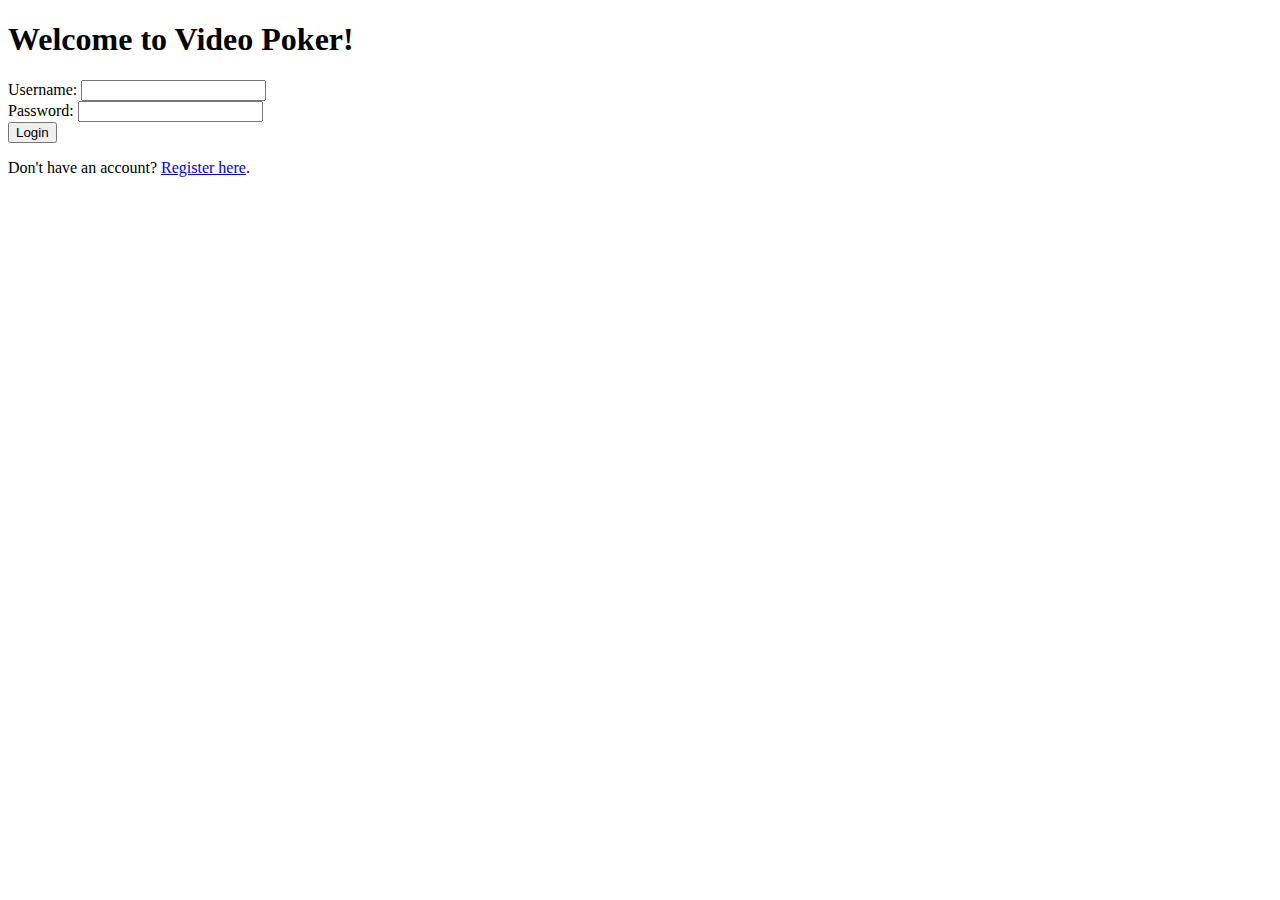
<file: src/main/resources/templates/index.html>
<!DOCTYPE html>
<html xmlns:th="http://www.thymeleaf.org">
<head>
    <link rel="stylesheet" th:href="@{/css/styles.css}">
    <title>Video Poker - Login</title>
</head>
<body>
<h1 th:text="${message}">Welcome to Video Poker!</h1>
<div th:if="${error}" style="color: red;" th:text="${error}"></div>
<form action="/login" method="post">
    <label for="username">Username:</label>
    <input type="text" id="username" name="username" required>
    <br>
    <label for="password">Password:</label>
    <input type="password" id="password" name="password" required>
    <br>
    <button type="submit">Login</button>
</form>
<p>Don't have an account? <a href="/register">Register here</a>.</p>
</body>
</html>
</file>
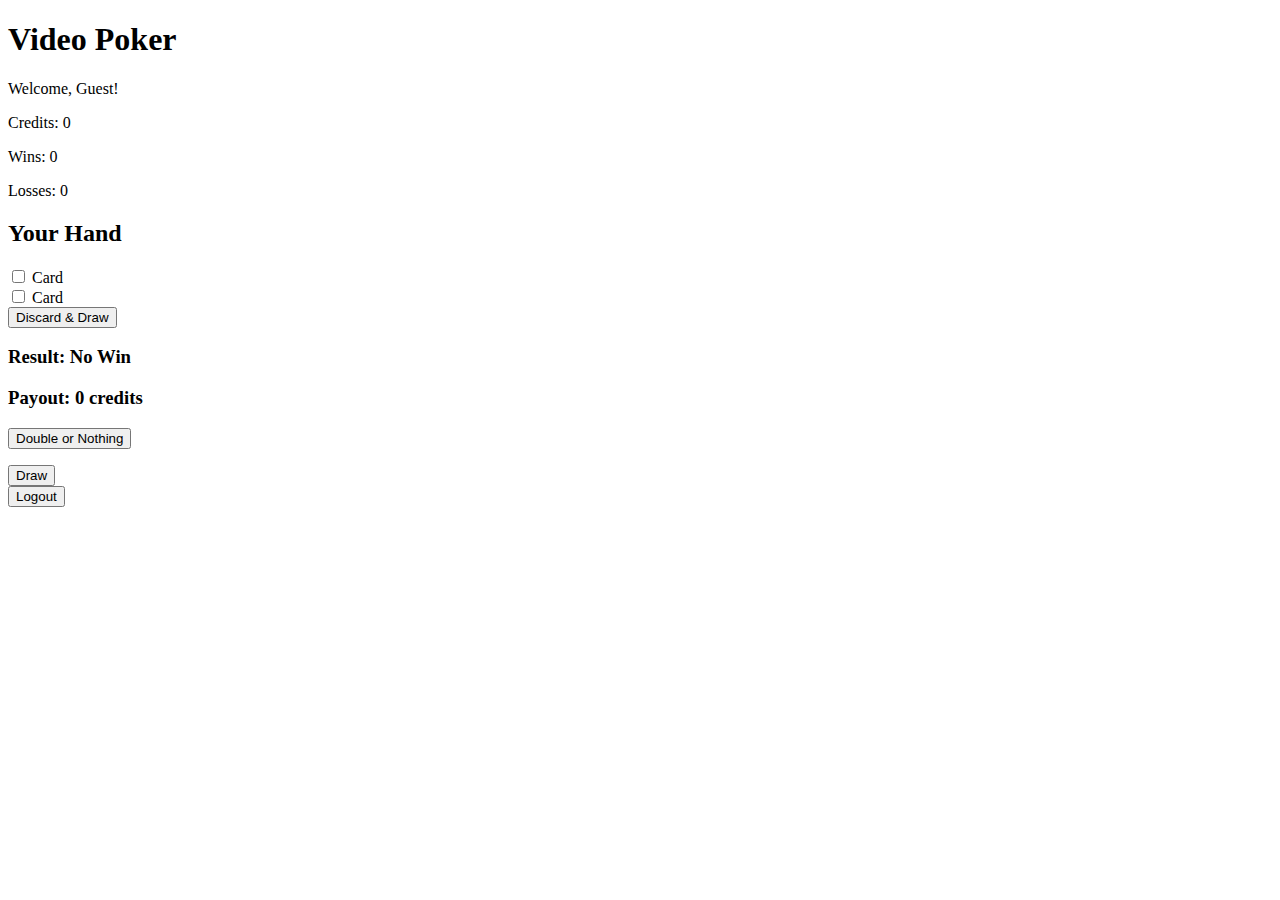
<file: src/main/resources/templates/game.html>
<!DOCTYPE html>
<html xmlns:th="http://www.thymeleaf.org">
<head>
    <title>Video Poker - Game</title>
</head>
<body>
<h1>Video Poker</h1>
<p>Welcome, <span th:text="${currentPlayer != null ? currentPlayer.username : 'Guest'}">Guest</span>!</p>
<p>Credits: <span th:text="${currentPlayer != null ? currentPlayer.credits : '0'}">0</span></p>
<p>Wins: <span th:text="${currentPlayer != null ? currentPlayer.wins : '0'}">0</span></p>
<p>Losses: <span th:text="${currentPlayer != null ? currentPlayer.losses : '0'}">0</span></p>

<h2>Your Hand</h2>
<div>
    <div th:each="card, iterStat : ${videoPokerGame.hand}">
        <input type="checkbox" name="discardIndices" th:value="${iterStat.index}">
        <span th:text="${card.rank + ' of ' + card.suit}">Card</span>
    </div>
</div>

<form action="/discard" method="post">
    <div th:each="card, iterStat : ${videoPokerGame.hand}">
        <input type="checkbox" name="discardIndices" th:value="${iterStat.index}">
        <span th:text="${card.rank + ' of ' + card.suit}">Card</span>
    </div>

    <!-- Bet amount (Assuming it's stored in currentPlayer. Update as needed) -->
    <input type="hidden" name="bet" th:value="${currentPlayer != null ? currentPlayer.bet : 1}">

    <button type="submit">Discard & Draw</button>
</form>

<h3>Result: <span th:text="${result != null ? result : 'No Win'}">No Win</span></h3>
<h3>Payout: <span th:text="${payout != null ? payout : '0'}">0</span> credits</h3>

<!-- Bonus Feature Form -->
<div th:if="${payout > 0}">
    <form action="/double-or-nothing" method="post">
        <button type="submit">Double or Nothing</button>
    </form>
</div>

<!-- Show Result of Double or Nothing -->
<p th:if="${doubleResult}" th:text="${doubleResult}"></p>

<!-- Draw Button -->
<form action="/play" method="post">
    <button type="submit">Draw</button>
</form>

<!-- Logout Button -->
<form action="/logout" method="post">
    <button type="submit">Logout</button>
</form>
</body>
</html>
</file>
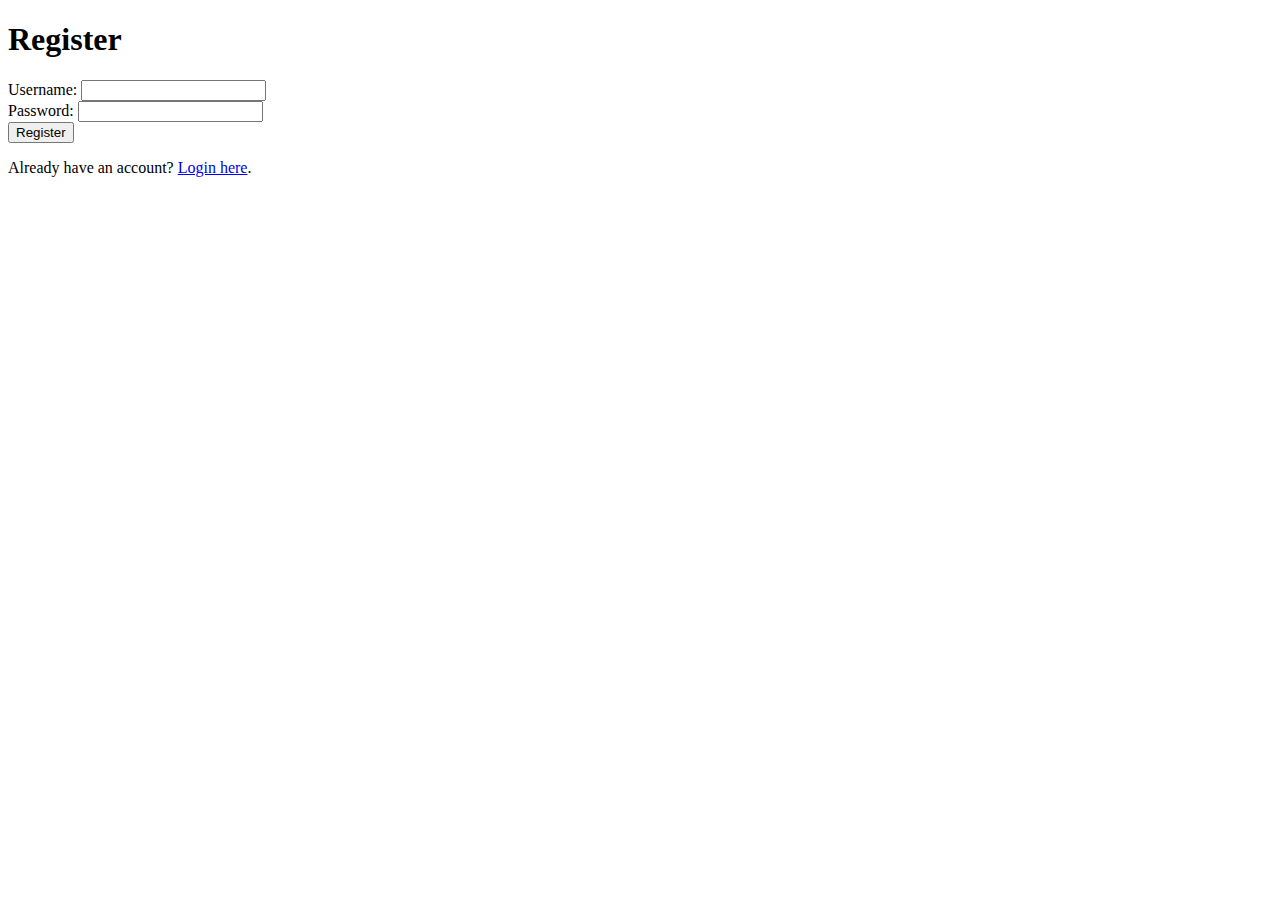
<file: src/main/resources/templates/register.html>
<!DOCTYPE html>
<html xmlns:th="http://www.thymeleaf.org">
<head>
    <link rel="stylesheet" th:href="@{/css/styles.css}">
    <title>Video Poker - Register</title>
</head>
<body>
<h1>Register</h1>
<div th:if="${error}" style="color: red;" th:text="${error}"></div>
<form action="/register" method="post">
    <label for="username">Username:</label>
    <input type="text" id="username" name="username" required>
    <br>
    <label for="password">Password:</label>
    <input type="password" id="password" name="password" required>
    <br>
    <button type="submit">Register</button>
</form>
<p>Already have an account? <a href="/">Login here</a>.</p>
</body>
</html>
</file>
